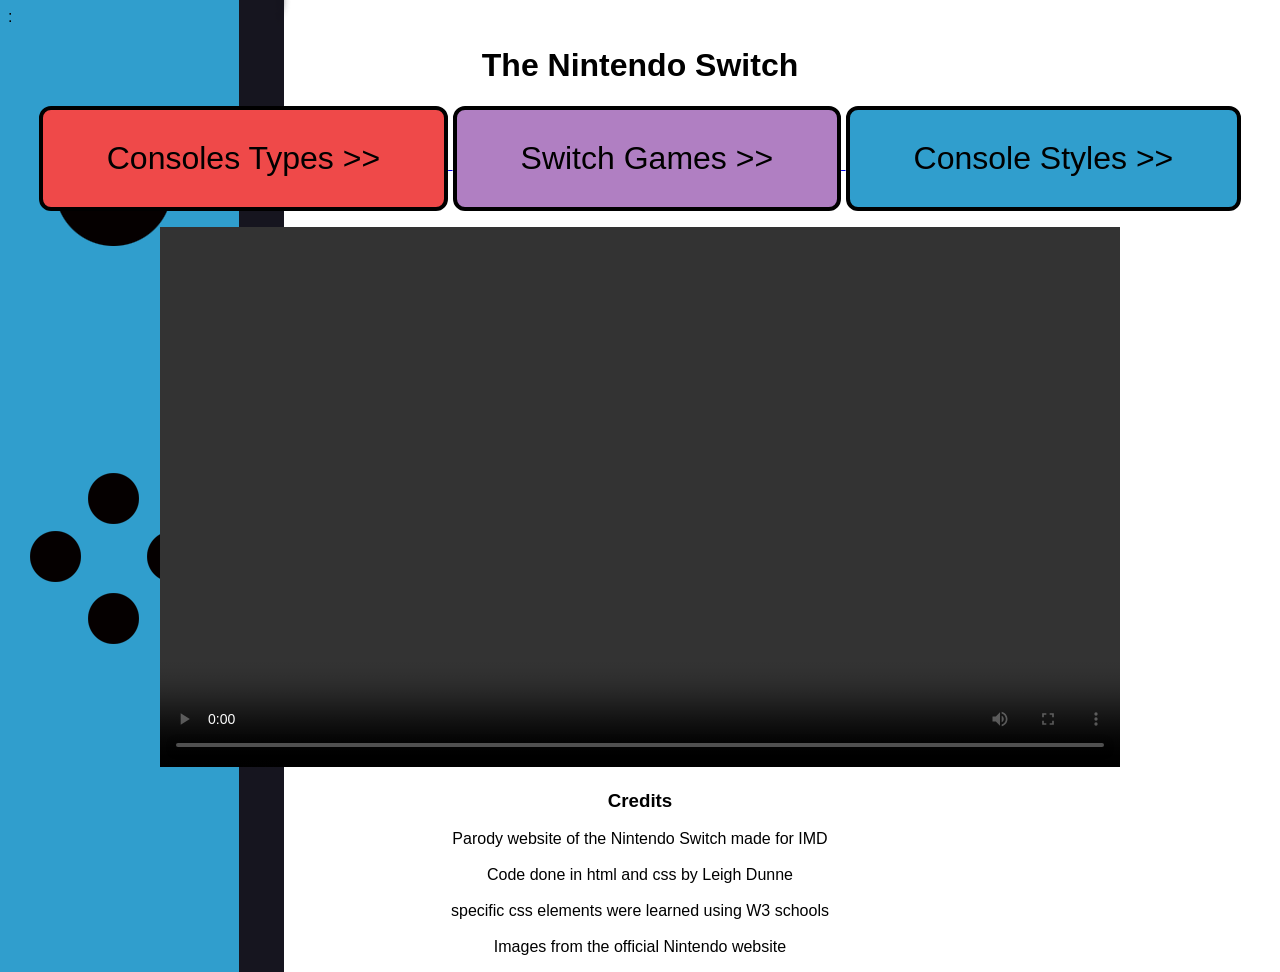
<file: index.html>
<!DOCTYPE html>
<html>
 <head>
 <title>Nintendo</title>
	 <meta name="author" content="Leigh Dunne">
 	<meta name="description" content="Three people I find inspiring">
 </head>:
 <body style="background:url(Background1.0.png)">

<link rel="stylesheet" href="./style.css">
<center>
	<h1> The Nintendo Switch </h1>
	<a href="ConsoleTypes.html">
		<Button class="button button1">Consoles Types >></button>
	</a>
	<a href="SwitchGames.html">
		<Button class="button button2">Switch Games >></button>
	</a>
	<a href="ConsoleStyles.html">
		<Button class="button button3">Console Styles >></button>
	</a><br>


<p>
<video width="960" height="540" controls>
<source src="NintendoVideo.mp4" type="video/mp4">
</video>
</p>

<h3> Credits </h3>
<p>
Parody website of the Nintendo Switch made for IMD<br>
<br>
Code done in html and css by Leigh Dunne<br>
<br>
specific css elements were learned using W3 schools<br>
<br>
Images from the official Nintendo website
</p>
































</center>
</body>
</html>
</file>
<file: style.css>
body {
background-color: lightblue;
font-family: Arial, sans-serif;
}

.button {
	border: none:
	color: white;
	text-align: center;
	text-decoration: none;
	display: in-line block;
	font-size: 32px;
	cursor: pointer;
	border-radius: 12px;
	transition-duration: 0.4s;
	border: 4px solid #000000;
}

.button1:hover {
background-color: white;
color: #ef4949;
border: 4px solid #ef4949;
}

.button2:hover {
background-color: white;
color: #B07FC2;
border: 4px solid #B07FC2;
}

.button3:hover {
background-color: white;
color: #309ecd;
border: 4px solid #309ecd;

}




.button1 {background-color: #ef4949;
padding: 30px 64px;
}
.button2 {background-color: #B07FC2;
padding: 30px 64px;
}
.button3 {background-color: #309ecd;
padding: 30px 64px;
}
.button4 {background-color: #B07FC2;
padding: 18px 40px;
}


p1 {
	transform: translateX(40px);
}





.container {
	position: relative;
	width: 10%;
}

.image {
	display: block;
	width: 100%;
	height: auto;
}

.overlay {
	position: absolute;
	bottom: 0;
	left: 0;
	right: 0;
	background-color: #B07FC2;
	overflow: hidden;
	width: 100%;
	height: 0;
	transition: .5s ease;
}

.container:hover .overlay {
	height: 100%;
}

.text {
	white-space: wrap;
	color: white;
	font-size: 20px;
	position: absolute;
	overflow: hidden;
	top: 50%;
	left: 50%;
	translate: translate(-50%, -50%);
}
</file>
